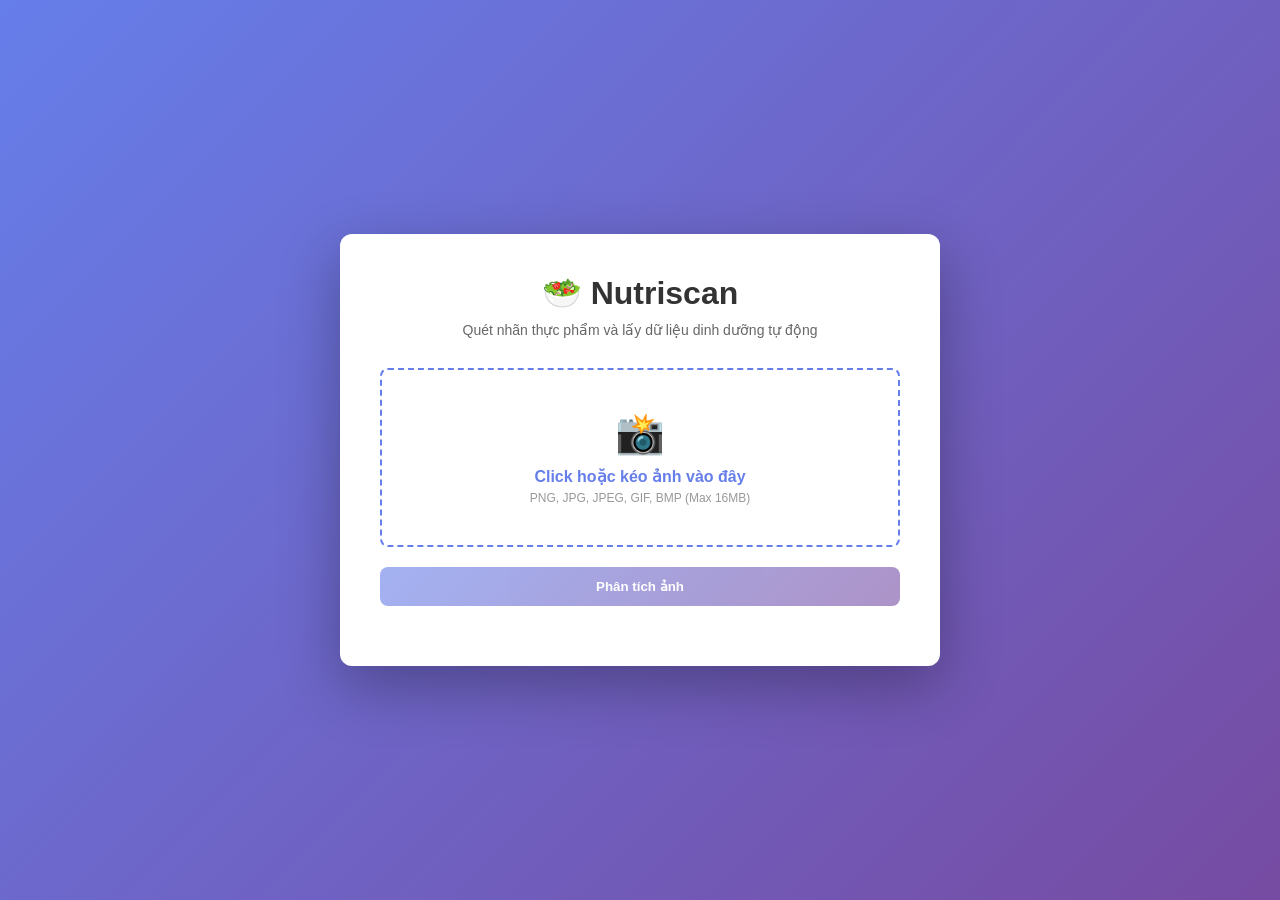
<file: index.html>
<!DOCTYPE html>
<html lang="vi">
<head>
    <meta charset="UTF-8">
    <meta name="viewport" content="width=device-width, initial-scale=1.0">
    <title>Nutriscan - OCR Food Label</title>
    <style>
        * {
            margin: 0;
            padding: 0;
            box-sizing: border-box;
        }
        
        body {
            font-family: 'Segoe UI', Tahoma, Geneva, Verdana, sans-serif;
            background: linear-gradient(135deg, #667eea 0%, #764ba2 100%);
            min-height: 100vh;
            display: flex;
            justify-content: center;
            align-items: center;
            padding: 20px;
        }
        
        .container {
            background: white;
            border-radius: 12px;
            box-shadow: 0 20px 60px rgba(0,0,0,0.3);
            padding: 40px;
            max-width: 600px;
            width: 100%;
        }
        
        h1 {
            color: #333;
            margin-bottom: 10px;
            text-align: center;
        }
        
        .subtitle {
            color: #666;
            text-align: center;
            margin-bottom: 30px;
            font-size: 14px;
        }
        
        .upload-area {
            border: 2px dashed #667eea;
            border-radius: 8px;
            padding: 40px 20px;
            text-align: center;
            cursor: pointer;
            transition: all 0.3s ease;
            margin-bottom: 20px;
        }
        
        .upload-area:hover {
            background: #f5f7ff;
            border-color: #764ba2;
        }
        
        .upload-area input[type="file"] {
            display: none;
        }
        
        .upload-label {
            cursor: pointer;
        }
        
        .upload-icon {
            font-size: 40px;
            margin-bottom: 10px;
        }
        
        .upload-text {
            color: #667eea;
            font-weight: 600;
            margin-bottom: 5px;
        }
        
        .upload-hint {
            color: #999;
            font-size: 12px;
        }
        
        .preview {
            text-align: center;
            margin-bottom: 20px;
            display: none;
        }
        
        .preview img {
            max-width: 200px;
            max-height: 200px;
            border-radius: 8px;
        }
        
        .preview p {
            color: #666;
            font-size: 14px;
            margin-top: 10px;
        }
        
        button {
            width: 100%;
            padding: 12px;
            background: linear-gradient(135deg, #667eea 0%, #764ba2 100%);
            color: white;
            border: none;
            border-radius: 8px;
            font-weight: 600;
            cursor: pointer;
            transition: all 0.3s ease;
            margin-bottom: 20px;
        }
        
        button:hover {
            transform: translateY(-2px);
            box-shadow: 0 10px 20px rgba(102, 126, 234, 0.4);
        }
        
        button:disabled {
            opacity: 0.6;
            cursor: not-allowed;
            transform: none;
        }
        
        .loading {
            display: none;
            text-align: center;
            margin-bottom: 20px;
        }
        
        .spinner {
            border: 4px solid #f3f3f3;
            border-top: 4px solid #667eea;
            border-radius: 50%;
            width: 40px;
            height: 40px;
            animation: spin 1s linear infinite;
            margin: 0 auto;
        }
        
        @keyframes spin {
            0% { transform: rotate(0deg); }
            100% { transform: rotate(360deg); }
        }
        
        .results {
            display: none;
            background: #f5f7ff;
            border-radius: 8px;
            padding: 20px;
            margin-bottom: 20px;
        }
        
        .results h3 {
            color: #333;
            margin-bottom: 15px;
            font-size: 18px;
        }
        
        .nutrition-grid {
            display: grid;
            grid-template-columns: 1fr 1fr;
            gap: 15px;
            margin-bottom: 20px;
        }
        
        .nutrition-item {
            background: white;
            padding: 15px;
            border-radius: 8px;
            border-left: 4px solid #667eea;
        }
        
        .nutrition-label {
            color: #999;
            font-size: 12px;
            text-transform: uppercase;
            margin-bottom: 5px;
        }
        
        .nutrition-value {
            color: #333;
            font-size: 24px;
            font-weight: bold;
        }
        
        .raw-text {
            background: white;
            padding: 15px;
            border-radius: 8px;
            max-height: 200px;
            overflow-y: auto;
            font-size: 13px;
            color: #666;
            white-space: pre-wrap;
            word-break: break-word;
        }
        
        .error {
            background: #fee;
            color: #c33;
            padding: 15px;
            border-radius: 8px;
            margin-bottom: 20px;
            display: none;
            border-left: 4px solid #c33;
        }
    </style>
</head>
<body>
    <div class="container">
        <h1>🥗 Nutriscan</h1>
        <p class="subtitle">Quét nhãn thực phẩm và lấy dữ liệu dinh dưỡng tự động</p>
        
        <div class="error" id="error"></div>
        
        <div class="upload-area" id="uploadArea">
            <label class="upload-label" for="fileInput">
                <div class="upload-icon">📸</div>
                <div class="upload-text">Click hoặc kéo ảnh vào đây</div>
                <div class="upload-hint">PNG, JPG, JPEG, GIF, BMP (Max 16MB)</div>
            </label>
            <input type="file" id="fileInput" accept="image/*">
        </div>
        
        <div class="preview" id="preview">
            <img id="previewImage" alt="Preview">
            <p id="fileName"></p>
        </div>
        
        <button id="analyzeBtn" disabled>Phân tích ảnh</button>
        
        <div class="loading" id="loading">
            <div class="spinner"></div>
            <p style="margin-top: 10px; color: #667eea;">Đang xử lý...</p>
        </div>
        
        <div class="results" id="results">
            <h3>✨ Kết quả</h3>
            <div class="nutrition-grid" id="nutritionGrid"></div>
            <div>
                <h4 style="color: #333; margin-bottom: 10px; font-size: 14px;">📝 Text OCR:</h4>
                <div class="raw-text" id="rawText"></div>
            </div>
        </div>
    </div>

    <script>
        const uploadArea = document.getElementById('uploadArea');
        const fileInput = document.getElementById('fileInput');
        const preview = document.getElementById('preview');
        const previewImage = document.getElementById('previewImage');
        const fileName = document.getElementById('fileName');
        const analyzeBtn = document.getElementById('analyzeBtn');
        const loading = document.getElementById('loading');
        const results = document.getElementById('results');
        const error = document.getElementById('error');

        // Drag & drop
        uploadArea.addEventListener('dragover', (e) => {
            e.preventDefault();
            uploadArea.style.background = '#f5f7ff';
        });

        uploadArea.addEventListener('dragleave', () => {
            uploadArea.style.background = '';
        });

        uploadArea.addEventListener('drop', (e) => {
            e.preventDefault();
            uploadArea.style.background = '';
            if (e.dataTransfer.files.length > 0) {
                fileInput.files = e.dataTransfer.files;
                handleFileSelect();
            }
        });

        // File input change
        fileInput.addEventListener('change', handleFileSelect);

        function handleFileSelect() {
            const file = fileInput.files[0];
            if (!file) return;

            // Show preview
            const reader = new FileReader();
            reader.onload = (e) => {
                previewImage.src = e.target.result;
                fileName.textContent = file.name;
                preview.style.display = 'block';
                analyzeBtn.disabled = false;
            };
            reader.readAsDataURL(file);
        }

        // Analyze button
        analyzeBtn.addEventListener('click', async () => {
            const file = fileInput.files[0];
            if (!file) return;

            const formData = new FormData();
            formData.append('file', file);

            loading.style.display = 'block';
            results.style.display = 'none';
            error.style.display = 'none';
            analyzeBtn.disabled = true;

            try {
                const response = await fetch('/api/analyze-food', {
                    method: 'POST',
                    body: formData
                });

                const data = await response.json();

                if (data.success) {
                    displayResults(data.nutrition, data.raw_text);
                } else {
                    showError(data.error || 'Lỗi không xác định');
                }
            } catch (err) {
                showError(err.message);
            } finally {
                loading.style.display = 'none';
                analyzeBtn.disabled = false;
            }
        });

        function displayResults(nutrition, rawText) {
            const nutritionGrid = document.getElementById('nutritionGrid');
            const rawTextDiv = document.getElementById('rawText');

            nutritionGrid.innerHTML = '';

            const labels = {
                calories: '🔥 Calories',
                fat: '🧈 Fat (g)',
                carb: '🍞 Carbs (g)',
                protein: '💪 Protein (g)'
            };

            for (const [key, label] of Object.entries(labels)) {
                const value = nutrition[key] || 'N/A';
                nutritionGrid.innerHTML += `
                    <div class="nutrition-item">
                        <div class="nutrition-label">${label}</div>
                        <div class="nutrition-value">${value}</div>
                    </div>
                `;
            }

            rawTextDiv.textContent = rawText || 'Không tìm thấy text';
            results.style.display = 'block';
        }

        function showError(msg) {
            error.textContent = '❌ ' + msg;
            error.style.display = 'block';
        }
    </script>
</body>
</html>
</file>
